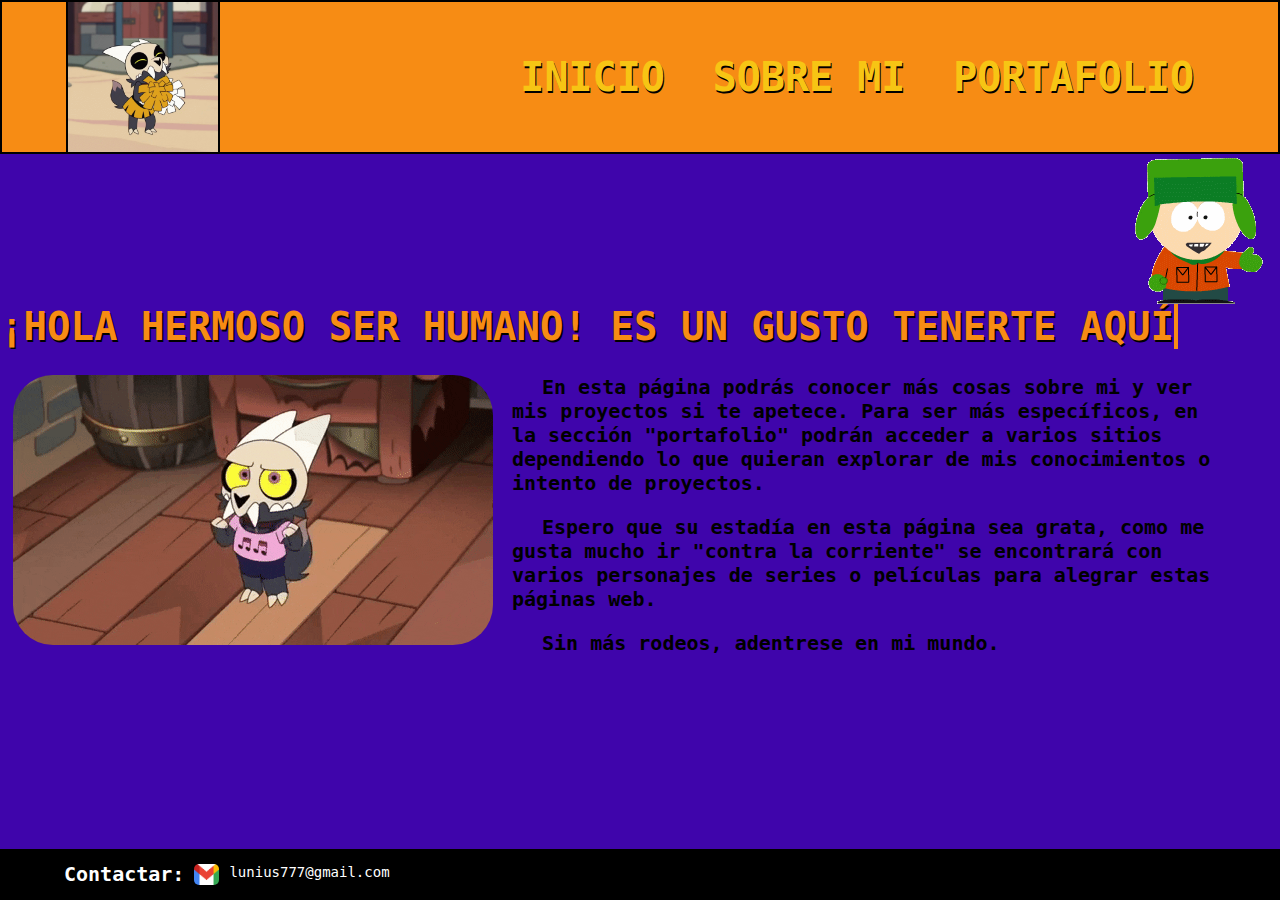
<file: index.html>
<!DOCTYPE html>
<html lang="es">

<head>
    <meta charset="UTF-8">
    <meta name="viewport" content="width=device-width, initial-scale=1.0">
    <link rel="stylesheet" href="aPaginaDeEstilo.css">
    <link rel="icon" href="Icon.ico">
    <title>Portafolio: Luna Iriarte</title>
</head>

<body>
    <!-- ----------Diseño del menú--------*/ -->
    <header>
        <nav>
            <img id="king" src="777bcbe99c7628b43f8fa72e13444fab.gif" alt="King bailando">
            <ul>
                <li><a class="menu" href="index.html">INICIO</a></li>
                <li><a class="menu" href="bPaginaSobreMi.html">SOBRE MI</a></li>
                <li><a class="menu" href="#">PORTAFOLIO</a></li>
            </ul>
        </nav>
    </header>
    <!-- ----------Fin Diseño del menú--------*/ -->

        <main>
        
    <img id="southP" src="4dgB.gif" alt="South Parck saludando">

    <h1 class="h1B">¡Hola hermoso ser humano! es un gusto tenerte aquí</h1>

    <img class="kingBailando" src="22ab4e4a366f32fd2e7eb2536c8c9f2b.gif" alt="King bailando">

    <p class="texto">En esta página podrás conocer más cosas sobre mi y ver mis proyectos si te apetece. Para ser más específicos, en
        la sección "portafolio" podrán acceder a varios sitios dependiendo lo que quieran explorar de mis conocimientos
        o intento de proyectos.</p>
    <p class="texto">Espero que su estadía en esta página sea grata, como me gusta mucho ir "contra la corriente" se encontrará con
        varios personajes de series o películas para alegrar estas páginas web.</p>
    <p class="texto">Sin más rodeos, adentrese en mi mundo.</p>
        </main>

    <!-- ----------Diseño del footer--------*/ -->
    <footer>
        <h1 class="contact">Contactar:</h1>
        <img id="img_g" src="gmail.png" alt="Logo de Gmail">
        <p id="correo">lunius777@gmail.com</p>
    </footer>
    <!-- ----------Fin Diseño del footer--------*/ -->

</body>

</html>
</file>
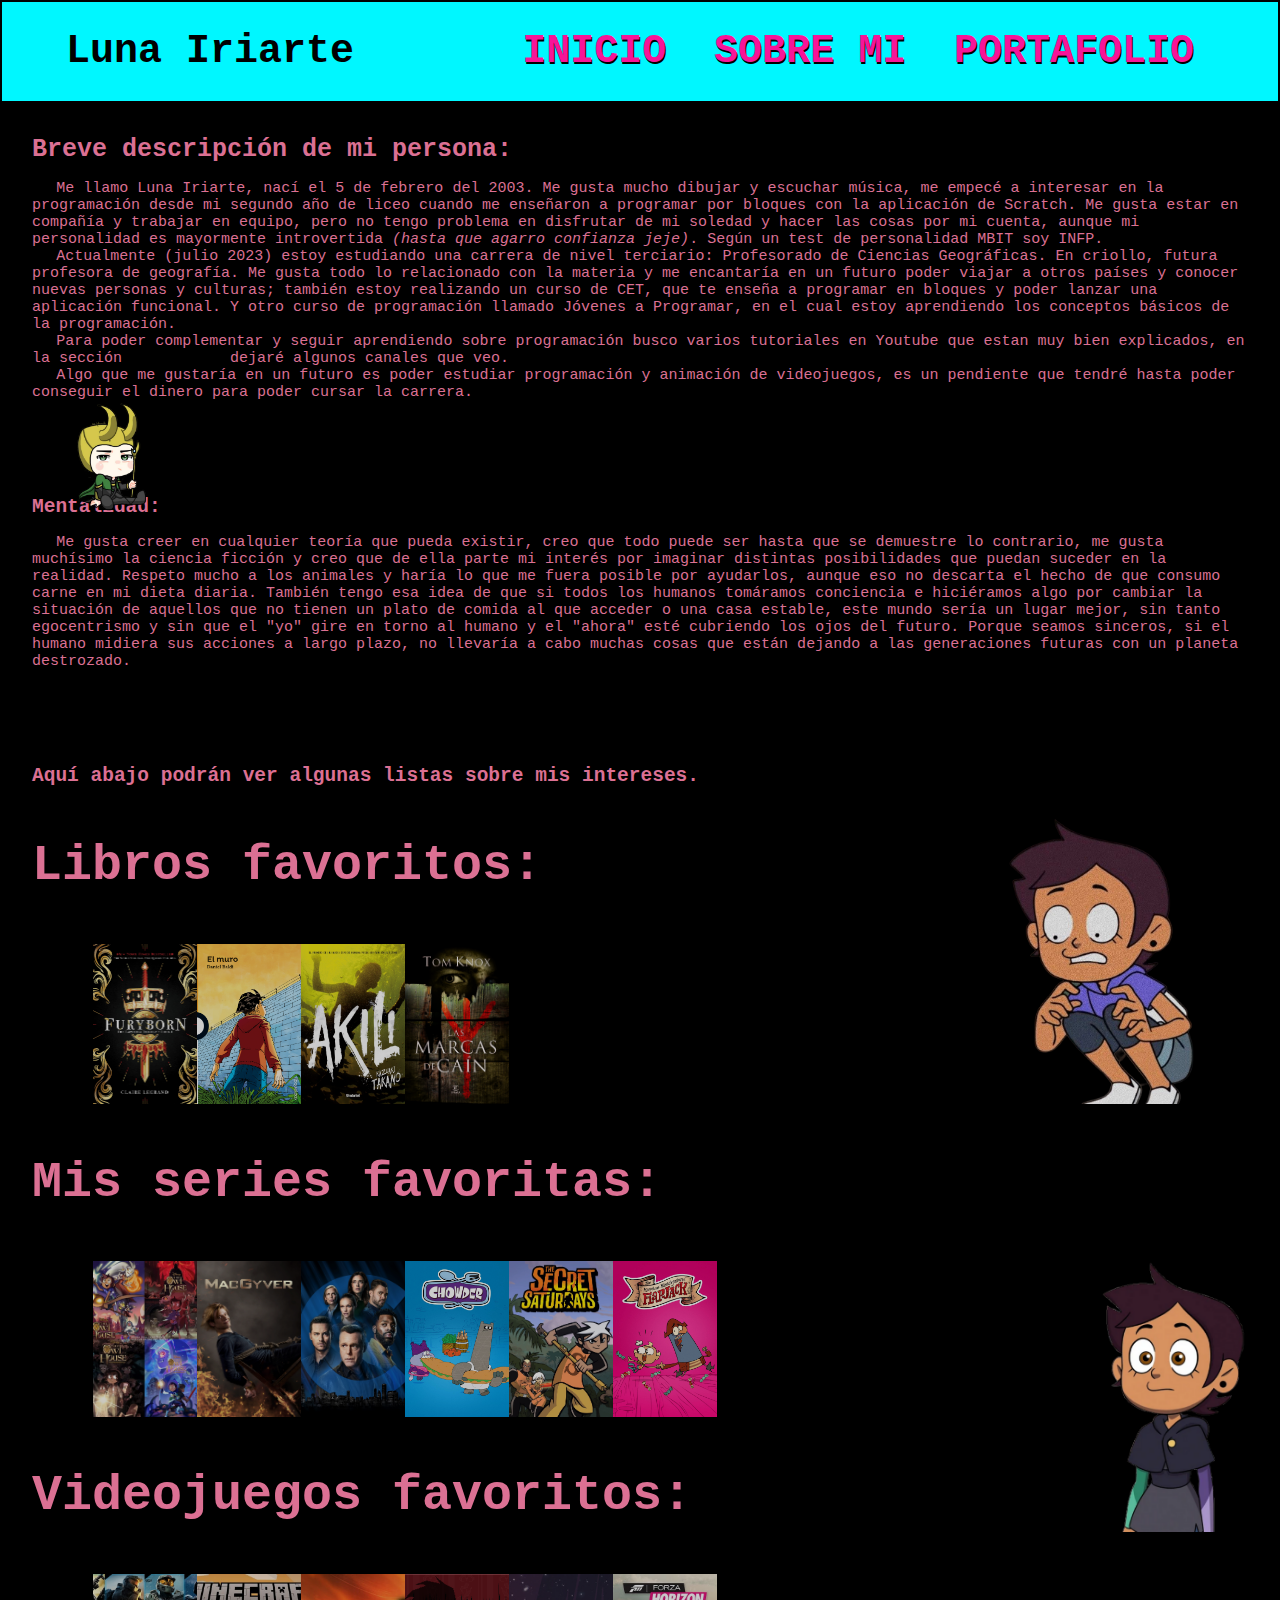
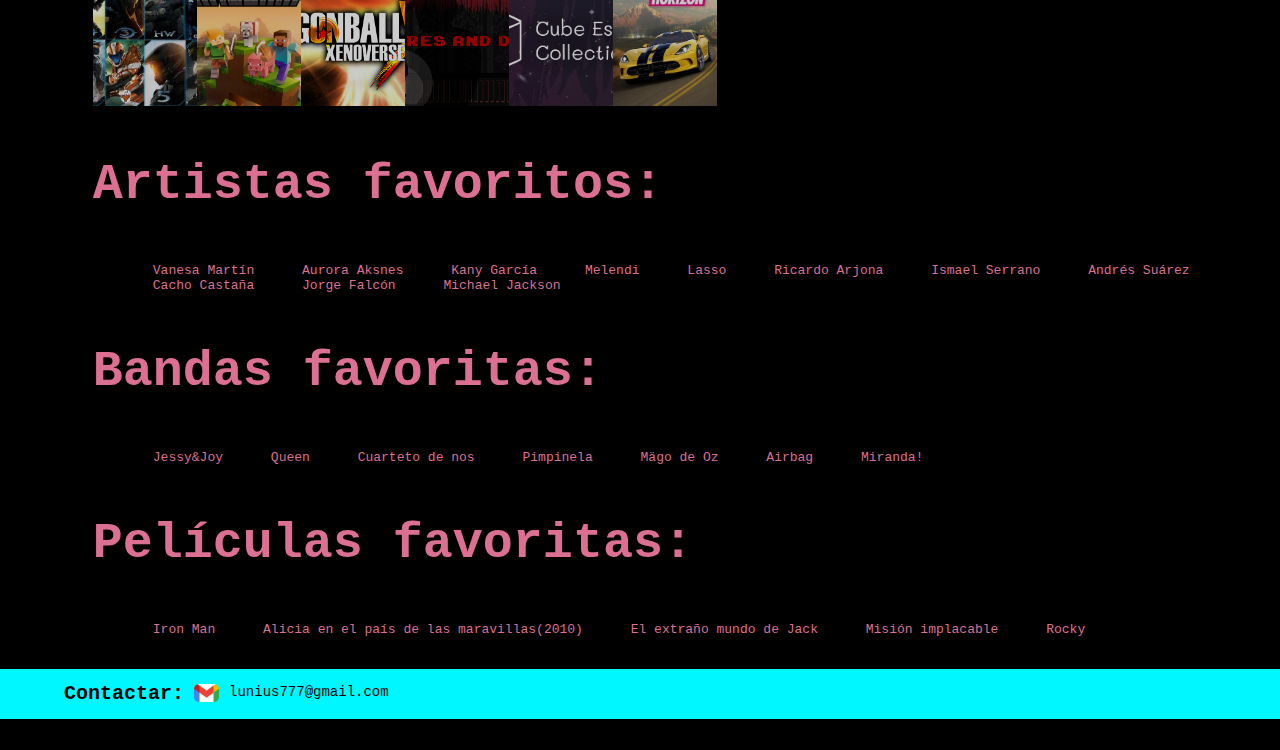
<file: bPaginaSobreMi.html>
<!DOCTYPE html>
<html lang="es">

<head>
    <meta charset="UTF-8">
    <meta name="viewport" content="width=device-width, initial-scale=1.0">
    <link rel="stylesheet" href="bPaginaSobreMiCSS.css">
    <link rel="icon" href="Icon.ico">
    <title>Sobre mi</title>
</head>

<body>
 <!-- ----------Diseño del menú--------*/ -->
 <header>
    <nav>
        <h1 id="logo">Luna Iriarte</h1>
        <ul>
            <li><a class="menu" href="index.html">INICIO</a></li>
            <li><a class="menu" href="bPaginaSobreMi.html">SOBRE MI</a></li>
            <li><a class="menu" href="#">PORTAFOLIO</a></li>
        </ul>
    </nav>
</header>
<!-- ----------Fin Diseño del menú--------*/ -->

 <main>
    <h1 >Breve descripción de mi persona:</h1>
    <p class="bdp">Me llamo Luna Iriarte, nací el 5 de febrero del 2003. Me gusta mucho dibujar y escuchar música, me empecé a
        interesar en la programación desde mi segundo año de liceo cuando me enseñaron a programar por bloques con la
        aplicación de Scratch. Me gusta estar en compañía y trabajar en equipo, pero no tengo problema en disfrutar de
        mi soledad y hacer las cosas por mi cuenta, aunque mi personalidad es mayormente introvertida <em>(hasta que
            agarro confianza jeje)</em>. Según un test de personalidad MBIT soy INFP.</p>
    <p class="bdp">Actualmente (julio 2023) estoy estudiando una carrera de nivel terciario: Profesorado de Ciencias Geográficas. En
        criollo, futura profesora de geografía. Me gusta todo lo relacionado con la materia y me encantaría en un futuro
        poder viajar a otros países y conocer nuevas personas y culturas; también estoy realizando un curso de CET, que
        te enseña a programar en bloques y poder lanzar una aplicación funcional. Y otro curso de programación llamado
        Jóvenes a Programar, en el cual estoy aprendiendo los conceptos básicos de la programación.</p>
    <p class="bdp">Para poder complementar y seguir aprendiendo sobre programación busco varios tutoriales en Youtube que estan muy
        bien explicados, en la sección <a id="linkport" href="#"><em>portafolio</em></a> dejaré algunos canales que veo.
    </p>
    <p class="bdp">Algo que me gustaría en un futuro es poder estudiar programación y animación de videojuegos, es un pendiente que
        tendré hasta poder conseguir el dinero para poder cursar la carrera.</p>

            <img id="lokisent" src="Loki_sentado.png" alt="Loki sentado">

    <h2>Mentalidad:</h2>
    <p class="bdp">Me gusta creer en cualquier teoría que pueda existir, creo que todo puede ser hasta que se demuestre lo
        contrario, me gusta muchísimo la ciencia ficción y creo que de ella parte mi interés por imaginar distintas
        posibilidades que puedan suceder en la realidad. Respeto mucho a los animales y haría lo que me fuera posible
        por ayudarlos, aunque eso no descarta el hecho de que consumo carne en mi dieta diaria. También tengo esa idea
        de que si todos los humanos tomáramos conciencia e hiciéramos algo por cambiar la situación de aquellos que no
        tienen un plato de comida al que acceder o una casa estable, este mundo sería un lugar mejor, sin tanto
        egocentrismo y sin que el
        "yo" gire en torno al humano y el "ahora" esté cubriendo los ojos del futuro. Porque seamos sinceros, si el
        humano midiera sus acciones a largo plazo, no llevaría a cabo muchas cosas que están dejando a las generaciones
        futuras con un planeta destrozado. </p>

    <h2>Aquí abajo podrán ver algunas listas sobre mis intereses.</h2>

    <img id="luz" src="luuuz-PhotoRoom.png-PhotoRoom.png" alt="Luz Noceda mirando hacia abajo">
    
    <h3>Libros favoritos:</h3>
    <div class="centrar">
        <section id="sectionLF">
            <img src="Furyborn.jpg" alt="Furyborn">
            <img src="El muro.jpg" alt="El muro">
            <img src="Akili.jpg" alt="Akili">
            <img src="LasMarcasDECain.jpg" alt="Las marcas de Caín">
        </section>

    </div>

    <h3>Mis series favoritas:</h3>
    <img id="luzOoO" src="Luz sorprendida.png" alt="Luz Noceda sorprendida"> 

    <div class="centrar">
        <section id="sectionSF">
            <img src="The Owl House.jpeg" alt="The Owl House">
            <img src="MacGyver.jpg" alt="MacGyver (2016)">
            <img src="Chicago PD.jpg" alt="Chicago PD">
            <img src="Chowder.jpg" alt="Chowder">
            <img src="los-sabados-secretos.jpg" alt="Los sábados secretos">
            <img src="Flapjack.jpg" alt="Las maravillosas desventuras de Flapjack">
        </section>

    </div>

        <h3>Videojuegos favoritos:</h3>

        <div class="centrar">
            <section id="sectionJF">
                <img src="Halo.jpg" alt="Saga: Halo">
                <img src="Minecraft.png"  alt="Minecraft">
                <img src="DragonBallXenoverse.jpg"  alt="Dragón Ball Xenoverse">
                <img src="Dentures&Demons.png"  alt="Dentures and Demons">
                <img src="cubescape.jpg"  alt="Saga: Cube Escape">
                <img src="ForzaHorizon.jpg"  alt="Forza Horizon">
            </section>

        <h3>Artistas favoritos:</h3>
        <ul>
            <li>Vanesa Martín</li>
            <li>Aurora Aksnes</li>
            <li>Kany García</li>
            <li>Melendi</li>
            <li>Lasso</li>
            <li>Ricardo Arjona</li>
            <li>Ismael Serrano</li>
            <li>Andrés Suárez</li>
            <li>Cacho Castaña</li>
            <li>Jorge Falcón</li>
            <li>Michael Jackson</li>
        </ul>

        <h3>Bandas favoritas:</h3>
        <ul>
            <li>Jessy&Joy</li>
            <li>Queen</li>
            <li>Cuarteto de nos</li>
            <li>Pimpinela</li>
            <li>Mägo de Oz</li>
            <li>Airbag</li>
            <li>Miranda!</li>
        </ul>

        <h3>Películas favoritas:</h3>
        <ul>
            <li>Iron Man</li>
            <li>Alicia en el país de las maravillas(2010)</li>
            <li>El extraño mundo de Jack</li>
            <li>Misión implacable</li>
            <li>Rocky</li>
        </ul>

    </main>
<!-- ----------Diseño del footer--------*/ -->
<footer>
    <h1 class="contact">Contactar:</h1>
    <img id="img_g" src="gmail.png" alt="Logo de Gmail">
    <p id="correo">lunius777@gmail.com</p>
</footer>
<!-- ----------Fin Diseño del footer--------*/ -->
</body>

</html>
</file>
<file: aPaginaDeEstilo.css>
/* ---------- Diseño del menú--------*/
nav {
    border-style: solid;
    border-width: 2px;
    background-color: #A805AB;
    display: flex;
    align-items: center;
    justify-content: space-between;
    padding-top: 0;
    padding-left: 5%;
    padding-right: 5%;
    font-weight: bold;
}

nav:hover {
    background-color: #F78C14;
}

#king {
    width: 150px;
    border-left: solid;
    border-right: solid;
    border-width: 2px;
}

ul li {
    display: inline-block;
    padding: 0px 20px;
}

.menu {
    font-family: monospace;
    font-size: 40px;
    color: #F7C514;
    text-decoration: none;
    text-shadow: 1px 2px rgb(0, 0, 0);
}

.menu:hover {
    color: aqua;
}
/* ----------Fin Diseño del menú--------*/


/* -----------Diseño del interior de la página----------- */
html {
    height: 100%;
}

body {
    background-color: #3F05AB;
    font-family: monospace;
    display: flex;
    flex-direction: column;
    min-height: 100%;
    margin: 0;
}

.h1B {
  text-shadow: 1.5px 1.5px black;
  color: #F78C14;
  display: block;
  font-family: monospace;
  white-space: nowrap;
  border-right: 4px solid;
  width: 50ch;
  animation: typing 3s steps(50), blink .5s infinite step-end alternate;
  overflow: hidden;
  font-weight: 600;
  font-size: 300%;
  text-transform: uppercase;
}

@keyframes typing {
    from {width: 0}
  }
  
  @keyframes blink {
    50% {border-color: transparent}
    }
  
.texto {
    font-size: 20px;
    text-indent: 30px;
    margin-left: 40%;
    margin-right: 5%;
    font-weight: bold;
   /*----Animación de texto----*/
    animation: fadeIn 3s ease;
    }

    @keyframes fadeIn {
    0% { 
        opacity: 0;
        filter: blur(20px);
    }
    50% {
        opacity: 1;
        filter: brightness(2) blur(10px);
    }
    }
    /*----Fin de Animación de texto----*/


#southP {
    float: right;
}

.kingBailando {
    border-radius: 40px;
    margin-left: 1%;
    float:left

}

/* -----------Fin Diseño del interior de la página----------- */

/* ----------Diseño del footer--------*/

footer {
    background-color: black;
    bottom: 0;
    width: 100%;
    margin-top: auto;
    display: flex;
}

#correo {
    text-align: left;
    color: white;
    text-decoration: none;
    font-size: 14px;
    font-family: monospace;
    display: flex;
    margin-left: 0%;
    margin-top: 1.2%;

}

#img_g {
    width: 25px;
    float: left;
    padding: 10px;
    display: flex;
    border-radius: 15px;
    margin-bottom: 5px;
    margin-top: 5px;
}

.contact {
    display: flex;
    float: left;
    font-size: 20px;
    font-family: monospace;
    color: white;
    margin-left: 5%;
    margin-bottom: 1.1%;
}

/* ----------Fin Diseño del footer--------*/
</file>
<file: bPaginaSobreMiCSS.css>
/* ---------- Diseño del menú--------*/
nav {
    border-style: solid;
    border-width: 2px;
    background-color: #00f7ff;
    display: flex;
    align-items: center;
    justify-content: space-between;
    padding-top: 0;
    padding-left: 5%;
    padding-right: 5%;
    font-weight: bold;
}

ul li {
    display: inline-block;
    padding: 0px 20px;
}


.menu {
    font-family: monospace;
    font-size: 40px;
    color: #f71498;
    text-decoration: none;
    text-shadow: 1px 2px rgb(0, 0, 0);
}

.menu:hover {
    color: rgb(189, 17, 31);
}

#logo {
    font-size: 40px;
}
/* ----------Fin Diseño del menú--------*/

/* -----------Diseño del interior de la página----------- */
html {
    height: 100%;
}

body {
    background-color: black;
    font-family: monospace;
    min-height: 100%;
    margin: 0;
}


main {
    margin: 2.5%;
    color: palevioletred;
}

h1 {
    font-size: 25px;
}

.bdp {
    margin: 0;
    text-indent: 2%;
    font-size: 15px;
}

#linkport {
 font-size: 15px;

}

.link {
    font-size: 15px;
}

#lokisent {
    width: 150px;
    transform: scaleX(-1);
    margin: 0;
    position: absolute;
    margin-left: 0.2%;
}

#luz{
    width: 300px;
    float: right;
}

#luzOoO {
    width: 150px;
    float: right;
    scale: (-1);
}

h3 {
    font-size: 50px;
}

h2 {
    margin-top: 7.8%;
}

#linkport {
    text-decoration: none;
    color: #000000;
}

/*----Diseño del section----*/

.centrar {
    margin-left: 5%;
}

#sectionLF, #sectionSF, #sectionJF {
    display: flex;
    width: 30%;

}

#sectionLF img, #sectionSF img, #sectionJF img{
    width: 30%;
    flex-grow: 1;
    object-fit: cover;
    opacity: .8;
    transition: .3s ease;
}

#sectionLF img:hover, #sectionSF img:hover, #sectionJF img:hover{
    cursor: crosshair;
    width: 70%;
    opacity: 1;
    filter: contrast(120%);
}

/*----Fin Diseño del section----*/

/* ----------Diseño del footer--------*/

footer {
    background-color: #00f7ff;
    margin-bottom: 0;
    width: 100%;
    margin-top: auto;
    position: absolute
}

#correo {
    text-align: left;
    color: black;
    text-decoration: none;
    font-size: 14px;
    font-family: monospace;
    display: flex;
    margin-left: 5%;
    margin-top: 1.2%;

}

#img_g {
    width: 25px;
    float: left;
    padding: 10px;
    display: flex;
    border-radius: 15px;
    margin-bottom: 5px;
    margin-top: 5px;
}

.contact {
    display: flex;
    float: left;
    font-size: 20px;
    font-family: monospace;
    color: black;
    margin-left: 5%;
    margin-bottom: 1.1%;
}

/* ----------Fin Diseño del footer--------*/
</file>
